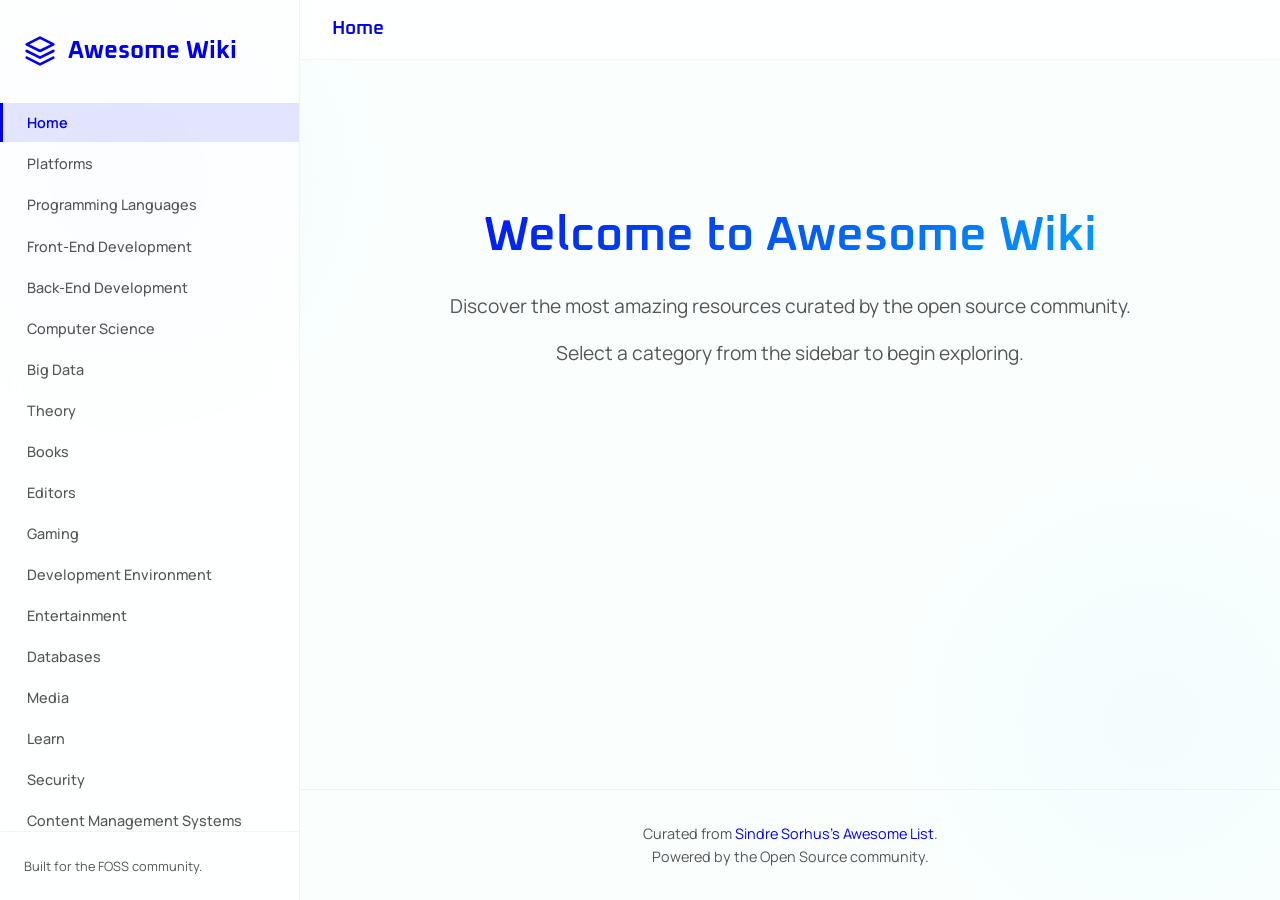
<file: index.html>
<!DOCTYPE html>
<html lang="en">
<head>
    <meta charset="UTF-8">
    <meta name="viewport" content="width=device-width, initial-scale=1.0">
    <title>Awesome Wiki</title>
    <link rel="preconnect" href="https://fonts.googleapis.com">
    <link rel="preconnect" href="https://fonts.gstatic.com" crossorigin>
    <link href="https://fonts.googleapis.com/css2?family=Manrope:wght@300;400;500;600;700&family=Oxanium:wght@400;600;700&display=swap" rel="stylesheet">
    <link rel="stylesheet" href="css/styles.css">
    <link rel="icon" type="image/png" href="https://www.onepointltd.com/wp-content/uploads/2025/09/onepoint-mint.png">
</head>
<body>
    <div class="app-container">
        <!-- Sidebar -->
        <aside class="sidebar">
            <div class="sidebar-header">
                <!-- Using an image to mimic the brand guidelines logo feeling, but not strictly Onepoint -->
                <div class="logo">
                     <svg width="32" height="32" viewBox="0 0 24 24" fill="none" xmlns="http://www.w3.org/2000/svg">
                        <path d="M12 2L2 7L12 12L22 7L12 2Z" stroke="#0000EE" stroke-width="2" stroke-linecap="round" stroke-linejoin="round"/>
                        <path d="M2 17L12 22L22 17" stroke="#0000EE" stroke-width="2" stroke-linecap="round" stroke-linejoin="round"/>
                        <path d="M2 12L12 17L22 12" stroke="#0000EE" stroke-width="2" stroke-linecap="round" stroke-linejoin="round"/>
                    </svg>
                    <span>Awesome Wiki</span>
                </div>
            </div>
            
            <nav class="sidebar-nav" id="sidebar-nav">
                <!-- Navigation links will be dynamically populated here -->
                <div class="loader">Loading...</div>
            </nav>
            
            <div class="sidebar-footer">
                <p>Built for the FOSS community.</p>
            </div>
        </aside>

        <!-- Main Content -->
        <main class="main-content">
            <!-- Header (Mobile Toggle & Breadcrumbs) -->
            <header class="top-nav">
                <button class="menu-toggle" aria-label="Toggle menu">
                    <svg width="24" height="24" viewBox="0 0 24 24" fill="none" stroke="currentColor" stroke-width="2">
                        <line x1="3" y1="12" x2="21" y2="12"></line>
                        <line x1="3" y1="6" x2="21" y2="6"></line>
                        <line x1="3" y1="18" x2="21" y2="18"></line>
                    </svg>
                </button>
                <div class="breadcrumbs" id="breadcrumbs">Home</div>
            </header>

            <!-- Dynamic Content Area -->
            <div class="content-wrapper" id="content-container">
                <!-- Content will be injected here -->
            </div>

            <footer class="main-footer">
                <p>Curated from <a href="https://github.com/sindresorhus/awesome" target="_blank" rel="noopener noreferrer">Sindre Sorhus's Awesome List</a>. <br> Powered by the Open Source community.</p>
            </footer>
        </main>
    </div>

    <!-- Script tags -->
    <script src="js/parser.js"></script>
    <script src="js/visuals.js"></script>
    <script src="js/app.js"></script>
</body>
</html>
</file>
<file: css/styles.css>
/* =========================================================================
   Awesome Wiki - CSS Styles
   Brand Guidelines: 
   - Primary: #0000EE
   - Accent: #08B4FF
   - Background: #FAFFFE
   - Text: #07000D
   - Fonts: Manrope (Body), Oxanium (Heading)
   ========================================================================= */

   :root {
    --color-primary: #0000EE;
    --color-primary-light: rgba(0, 0, 238, 0.1);
    --color-accent: #08B4FF;
    --color-bg: #FAFFFE;
    --color-text: #07000D;
    --color-text-light: #555555;
    --color-border: rgba(229, 231, 235, 0.5);
    --color-hover: rgba(243, 244, 246, 0.8);
    --glass-bg: rgba(255, 255, 255, 0.7);
    --glass-blur: blur(12px);
    
    --font-heading: 'Oxanium', sans-serif;
    --font-body: 'Manrope', sans-serif;
    
    --sidebar-width: 300px;
    --header-height: 60px;
    --transition-speed: 0.3s;
    --wave-animation: waveEffect 0.6s ease-out;
}

::selection {
    background-color: var(--color-primary);
    color: var(--color-bg);
}

/* Base Styles */
* {
    box-sizing: border-box;
    margin: 0;
    padding: 0;
}

body {
    font-family: var(--font-body);
    font-size: 14.4px;
    color: var(--color-text);
    background-color: var(--color-bg);
    background-image: 
        radial-gradient(circle at 10% 20%, rgba(0, 0, 238, 0.03) 0%, transparent 20%),
        radial-gradient(circle at 90% 80%, rgba(8, 180, 255, 0.03) 0%, transparent 20%);
    background-attachment: fixed;
    line-height: 1.6;
    overflow-x: hidden;
    min-height: 100vh;
}

h1, h2, h3, h4, h5, h6 {
    font-family: var(--font-heading);
    color: var(--color-text);
    margin-bottom: 1rem;
    font-weight: 600;
}

a {
    color: var(--color-primary);
    text-decoration: none;
    transition: color var(--transition-speed);
}

a:hover {
    color: var(--color-accent);
}

/* Layout */
.app-container {
    display: flex;
    min-height: 100vh;
}

/* Sidebar */
.sidebar {
    width: var(--sidebar-width);
    background-color: var(--glass-bg);
    backdrop-filter: var(--glass-blur);
    -webkit-backdrop-filter: var(--glass-blur);
    border-right: 1px solid var(--color-border);
    display: flex;
    flex-direction: column;
    position: fixed;
    height: 100vh;
    z-index: 100;
    transition: transform var(--transition-speed) ease;
}

.sidebar-header {
    padding: 2rem 1.5rem 1rem;
    border-bottom: 1px solid transparent;
}

.logo {
    display: flex;
    align-items: center;
    gap: 12px;
    font-family: var(--font-heading);
    font-size: 1.5rem;
    font-weight: 700;
    color: var(--color-primary);
}

.sidebar-nav {
    flex: 1;
    overflow-y: auto;
    padding: 1rem 0;
}

.sidebar-nav ul {
    list-style: none;
}

.sidebar-nav li {
    margin-bottom: 2px;
}

.sidebar-nav a {
    display: block;
    padding: 0.5rem 1.5rem;
    color: var(--color-text-light);
    font-weight: 500;
    border-left: 3px solid transparent;
    transition: all 0.2s ease;
    cursor: pointer;
    position: relative;
    overflow: hidden; /* For wave effect */
}

.sidebar-nav a:hover {
    background-color: var(--color-primary-light);
    color: var(--color-primary);
}

.sidebar-nav a.active {
    background-color: var(--color-primary-light);
    color: var(--color-primary);
    border-left-color: var(--color-primary);
    font-weight: 600;
}

.sidebar-footer {
    padding: 1.5rem;
    border-top: 1px solid var(--color-border);
    font-size: 0.8rem;
    color: var(--color-text-light);
}

/* Main Content Area */
.main-content {
    flex: 1;
    margin-left: var(--sidebar-width);
    display: flex;
    flex-direction: column;
    min-height: 100vh;
}

.top-nav {
    height: var(--header-height);
    display: flex;
    align-items: center;
    padding: 0 2rem;
    background-color: var(--glass-bg);
    backdrop-filter: var(--glass-blur);
    -webkit-backdrop-filter: var(--glass-blur);
    position: sticky;
    top: 0;
    z-index: 50;
    border-bottom: 1px solid var(--color-border);
}

.menu-toggle {
    display: none;
    background: none;
    border: none;
    cursor: pointer;
    color: var(--color-text);
    margin-right: 1rem;
}

.breadcrumbs {
    font-family: var(--font-heading);
    font-size: 1.2rem;
    font-weight: 600;
    color: var(--color-primary);
}

.content-wrapper {
    flex: 1;
    padding: 3rem 4rem;
    max-width: 1000px;
    width: 100%;
    margin: 0 auto;
    animation: fadeIn 0.5s ease-out;
}

/* Loader */
.loader {
    padding: 2rem;
    text-align: center;
    color: var(--color-text-light);
    font-family: var(--font-heading);
    animation: pulse 1.5s infinite;
}

/* Markdown Content Styles */
.markdown-section {
    display: none;
    opacity: 0;
    transform: translateY(10px);
}

.markdown-section.active {
    display: block;
    animation: slideUp 0.4s ease forwards;
}

.markdown-section h2 {
    font-size: 2.5rem;
    margin-bottom: 1.5rem;
    padding-bottom: 0.5rem;
    border-bottom: 2px solid var(--color-primary-light);
    position: relative;
    display: inline-block;
}

.markdown-section h2::after {
    content: '';
    position: absolute;
    bottom: -2px;
    left: 0;
    width: 30%;
    height: 2px;
    background-color: var(--color-primary);
    transition: width 0.3s ease;
}

.markdown-section h2:hover::after {
    width: 100%;
}

.repo-list {
    display: grid;
    grid-template-columns: repeat(auto-fill, minmax(300px, 1fr));
    gap: 1.5rem;
    list-style: none;
    margin-top: 1rem;
}

.repo-card {
    background: white;
    border: 1px solid var(--color-border);
    border-radius: 12px;
    padding: 1.5rem;
    transition: all 0.4s cubic-bezier(0.175, 0.885, 0.32, 1.275);
    position: relative;
    overflow: hidden;
    cursor: pointer;
    box-shadow: 0 4px 6px -1px rgba(0, 0, 0, 0.05);
}

.repo-card:hover {
    transform: translateY(-8px) scale(1.02);
    box-shadow: 0 20px 25px -5px rgba(0, 0, 238, 0.1), 0 10px 10px -5px rgba(0, 0, 238, 0.04);
    border-color: var(--color-primary);
}

/* The interactive Wave effect on click */
.wave {
    position: absolute;
    border-radius: 50%;
    background: radial-gradient(circle, rgba(8, 180, 255, 0.4) 0%, rgba(0, 0, 238, 0.1) 100%);
    transform: scale(0);
    animation: waveEffect 0.6s linear;
    pointer-events: none;
}

@keyframes waveEffect {
    to {
        transform: scale(3);
        opacity: 0;
    }
}

.repo-card a {
    font-family: var(--font-heading);
    font-size: 1.2rem;
    font-weight: 600;
    display: flex;
    align-items: center;
    gap: 0.5rem;
    margin-bottom: 0.5rem;
}

.repo-card a::after {
    content: '→';
    font-size: 1rem;
    opacity: 0;
    transform: translateX(-5px);
    transition: all 0.3s ease;
}

.repo-card:hover a::after {
    opacity: 1;
    transform: translateX(0);
}

.repo-desc {
    color: var(--color-text-light);
    font-size: 0.95rem;
}

.welcome-message {
    text-align: center;
    margin-top: 10vh;
}

.welcome-message h1 {
    font-size: 3rem;
    background: linear-gradient(135deg, var(--color-primary), var(--color-accent));
    -webkit-background-clip: text;
    background-clip: text;
    -webkit-text-fill-color: transparent;
    margin-bottom: 1rem;
}

.welcome-message p {
    font-size: 1.2rem;
    color: var(--color-text-light);
}

.main-footer {
    padding: 2rem;
    text-align: center;
    border-top: 1px solid var(--color-border);
    margin-top: auto;
    color: var(--color-text-light);
    font-size: 0.9rem;
}

/* Custom Scrollbar */
::-webkit-scrollbar {
    width: 8px;
}

::-webkit-scrollbar-track {
    background: var(--color-bg);
}

::-webkit-scrollbar-thumb {
    background: #cbd5e1;
    border-radius: 4px;
}

::-webkit-scrollbar-thumb:hover {
    background: #94a3b8;
}

/* Animations */
@keyframes backgroundFlow {
    0% { background-position: 0% 50%; }
    50% { background-position: 100% 50%; }
    100% { background-position: 0% 50%; }
}
@keyframes fadeIn {
    from { opacity: 0; }
    to { opacity: 1; }
}

@keyframes slideUp {
    from {
        opacity: 0;
        transform: translateY(20px);
    }
    to {
        opacity: 1;
        transform: translateY(0);
    }
}

@keyframes pulse {
    0% { opacity: 0.5; }
    50% { opacity: 1; }
    100% { opacity: 0.5; }
}

/* Responsive */
@media (max-width: 768px) {
    .sidebar {
        transform: translateX(-100%);
    }

    .sidebar.open {
        transform: translateX(0);
        box-shadow: 5px 0 15px rgba(0,0,0,0.1);
    }

    .main-content {
        margin-left: 0;
    }

    .menu-toggle {
        display: block;
    }

    .content-wrapper {
        padding: 2rem 1.5rem;
    }
    
    .repo-list {
        grid-template-columns: 1fr;
    }
}
</file>
